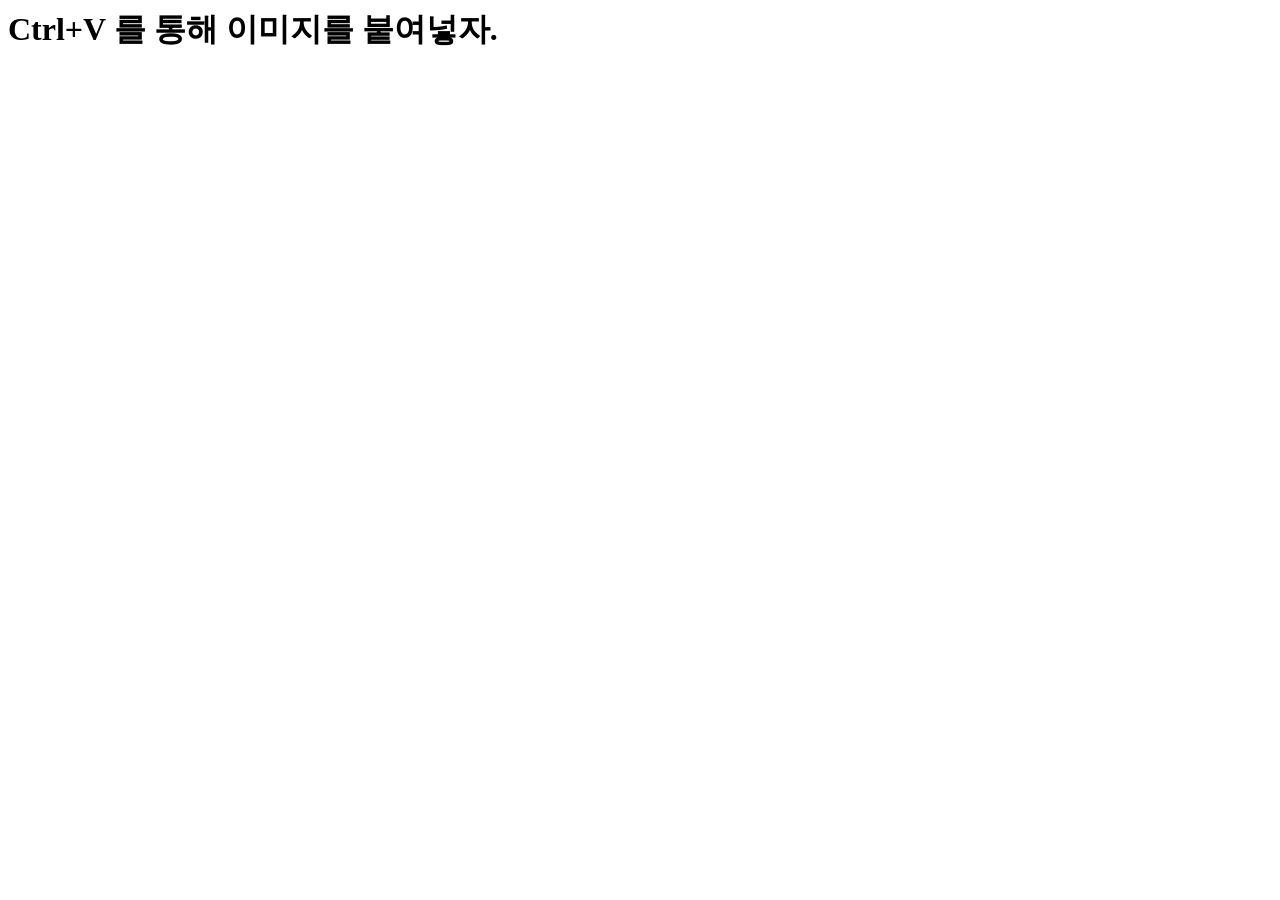
<file: img2text/Articles/templates/index.html>
<html>
<head>
    <link rel="icon" href="/static/favicon.ico">
<script>

document.onpaste = function(event){
        var items = (event.clipboardData || event.originalEvent.clipboardData).items;
        for (index in items) {
                var item = items[index];
                if (item.kind === 'file') {
                        var blob = item.getAsFile();
                        var reader = new FileReader();
                        var path = "/action"
                        var method = "POST"
                        reader.readAsDataURL(blob);
                        reader.onloadend = function() {
                            // var urlCreator = window.URL || window.webkitURL;
                            // var imageUrl = urlCreator.createObjectURL(blob);
                            // var img = document.getElementById("image");
                            // img.src =imageUrl;
                            var base64data = reader.result;
                            console.log(base64data);
                            var form=document.createElement("form")
                            form.setAttribute("method",method)
                            form.setAttribute("action",path)
                            var hiddenField=document.createElement("input")
                            hiddenField.setAttribute("type","hidden")
                            hiddenField.setAttribute("name","data")
                            hiddenField.setAttribute("value",base64data)
                            form.appendChild(hiddenField)
                            document.body.appendChild(form)
                            form.submit()
                        }
                        
                }


        }

}

</script>
</head>
<body>
    <h1>Ctrl+V 를 통해 이미지를 붙여넣자.</h1>
<img id="image"/>
</body></html>
</file>
